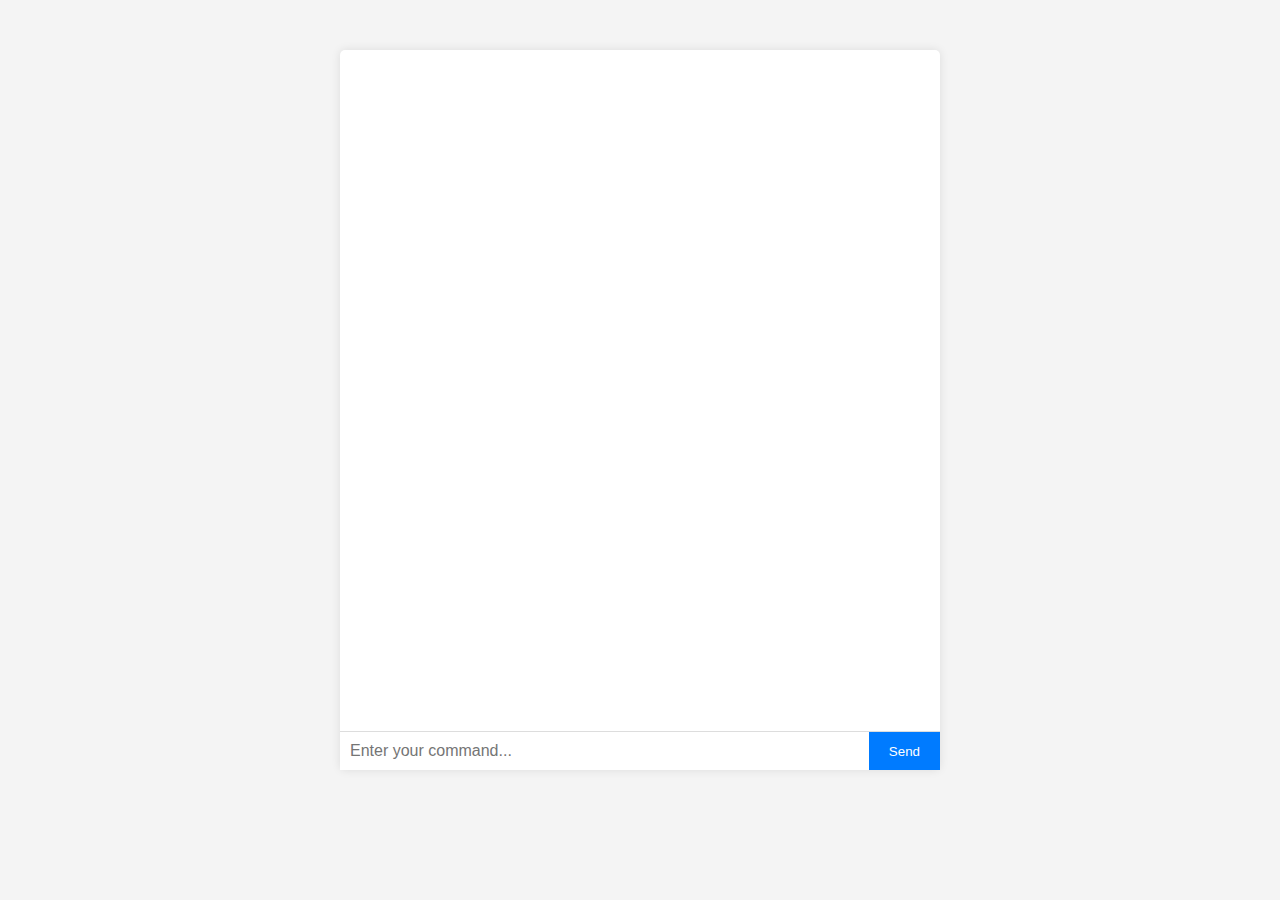
<file: templates/chat.html>
<!DOCTYPE html>
<html lang="en">
<head>
    <meta charset="UTF-8">
    <meta name="viewport" content="width=device-width, initial-scale=1.0">
    <title>Jira Chatbot Interface</title>
    <style>
        body {
            font-family: Arial, sans-serif;
            background: #f4f4f4;
            margin: 0;
            padding: 0;
        }
        .chat-container {
            width: 100%;
            max-width: 600px;
            margin: 50px auto;
            background: #fff;
            border-radius: 5px;
            box-shadow: 0 0 10px rgba(0,0,0,0.1);
            display: flex;
            flex-direction: column;
            height: 80vh;
        }
        .chat-messages {
            flex: 1;
            padding: 20px;
            overflow-y: auto;
        }
        .chat-input {
            display: flex;
            border-top: 1px solid #ddd;
        }
        .chat-input input {
            flex: 1;
            padding: 10px;
            border: none;
            outline: none;
            font-size: 16px;
        }
        .chat-input button {
            padding: 10px 20px;
            border: none;
            background: #007bff;
            color: #fff;
            cursor: pointer;
        }
        .chat-message {
            margin-bottom: 10px;
        }
        .chat-message.user {
            text-align: right;
        }
        .chat-message.bot {
            text-align: left;
        }
    </style>
</head>
<body>
    <div class="chat-container">
        <div id="chat-messages" class="chat-messages"></div>
        <div class="chat-input">
            <input type="text" id="chat-input" placeholder="Enter your command...">
            <button id="send-btn">Send</button>
        </div>
    </div>

    <script>
        const chatMessages = document.getElementById('chat-messages');
        const chatInput = document.getElementById('chat-input');
        const sendBtn = document.getElementById('send-btn');

        function appendMessage(sender, message) {
            const msgElem = document.createElement('div');
            msgElem.classList.add('chat-message', sender);
            msgElem.textContent = message;
            chatMessages.appendChild(msgElem);
            chatMessages.scrollTop = chatMessages.scrollHeight;
        }

        async function sendCommand(command) {
            appendMessage('user', command);
            try {
                const response = await fetch('/api/v1/commands', {  // adjust endpoint if using prefixed paths
                    method: 'POST',
                    headers: {
                        'Content-Type': 'application/json'
                    },
                    body: JSON.stringify({ command: command, dry_run: false })
                });
                if (!response.ok) {
                    throw new Error('Command error');
                }
                const data = await response.json();
                let reply = data.message;
                if (data.actions && data.actions.length > 0) {
                    reply += "\nActions:\n" + data.actions.map(a => "- " + JSON.stringify(a)).join("\n");
                }
                appendMessage('bot', reply);
            } catch (error) {
                appendMessage('bot', 'Error: ' + error.message);
            }
        }

        sendBtn.addEventListener('click', () => {
            const command = chatInput.value.trim();
            if (command) {
                sendCommand(command);
                chatInput.value = '';
            }
        });

        chatInput.addEventListener('keyup', (e) => {
            if (e.key === 'Enter') {
                sendBtn.click();
            }
        });
    </script>
</body>
</html>
</file>
